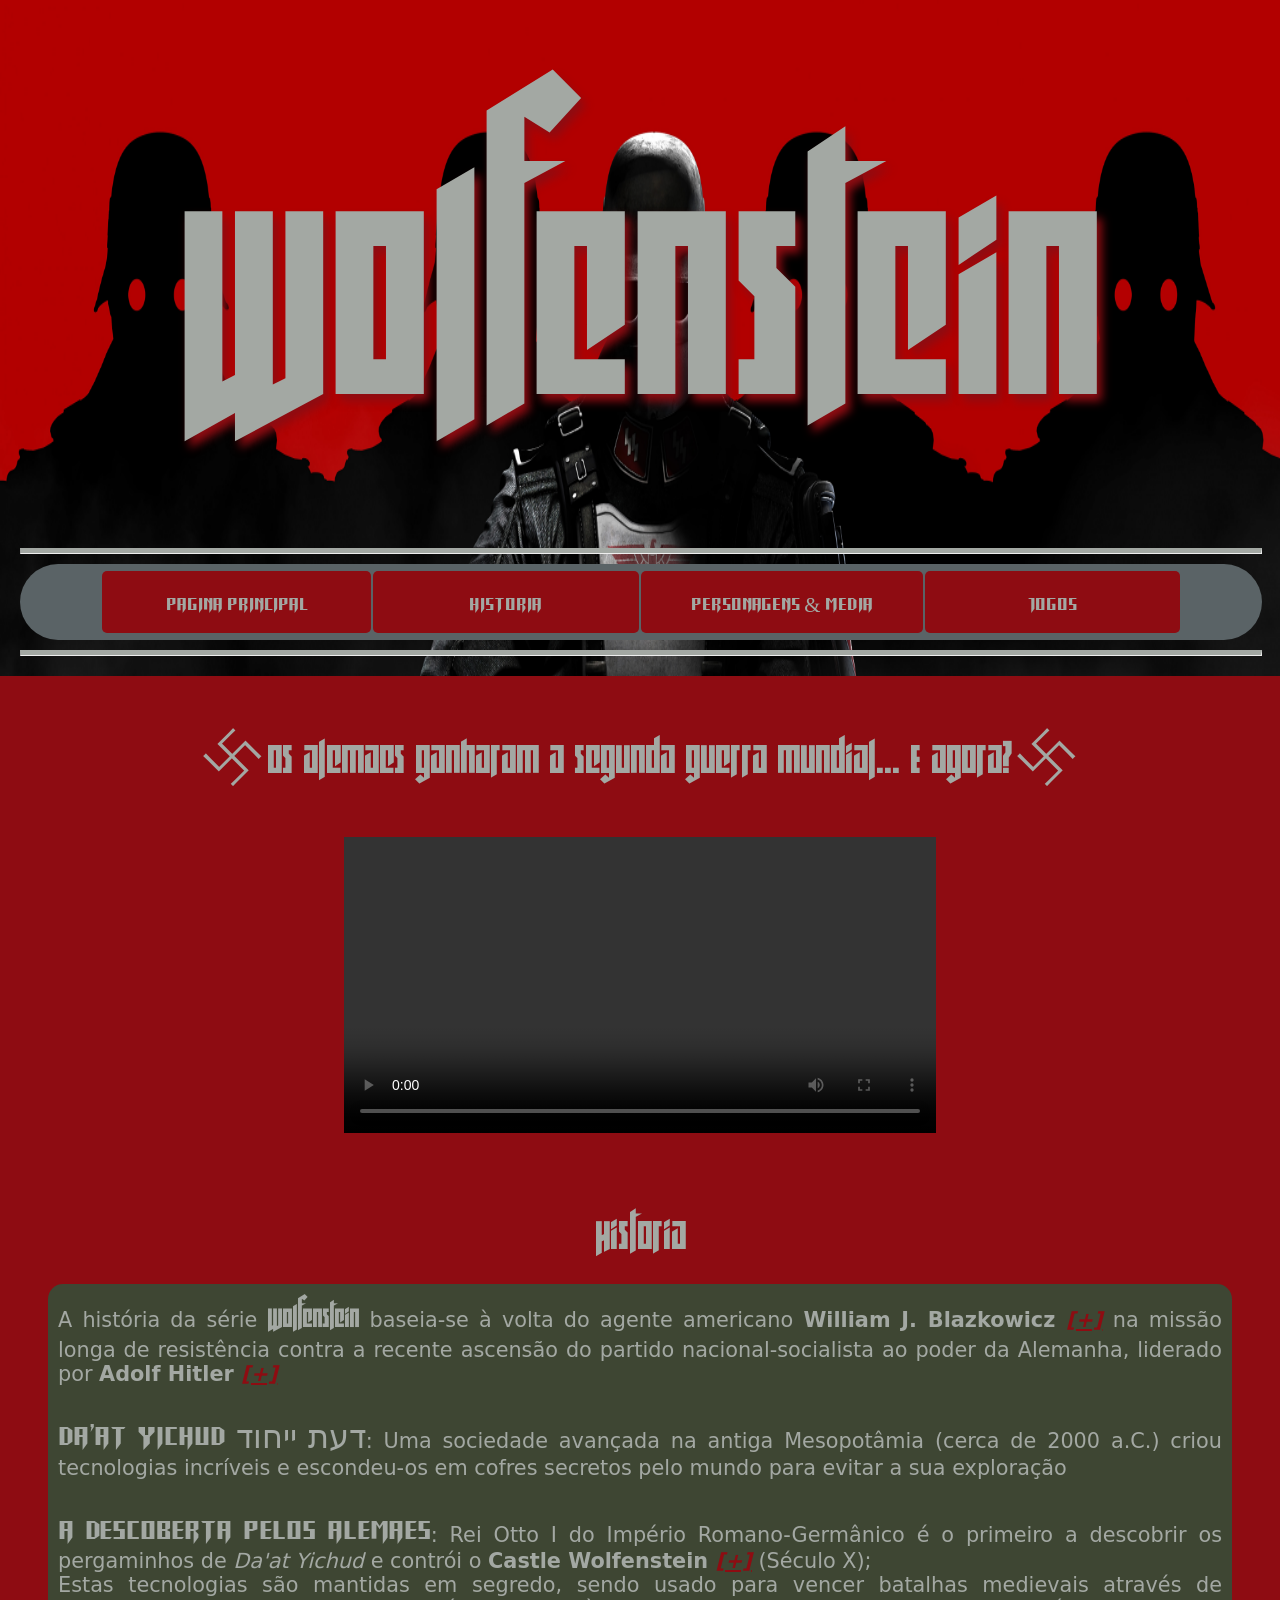
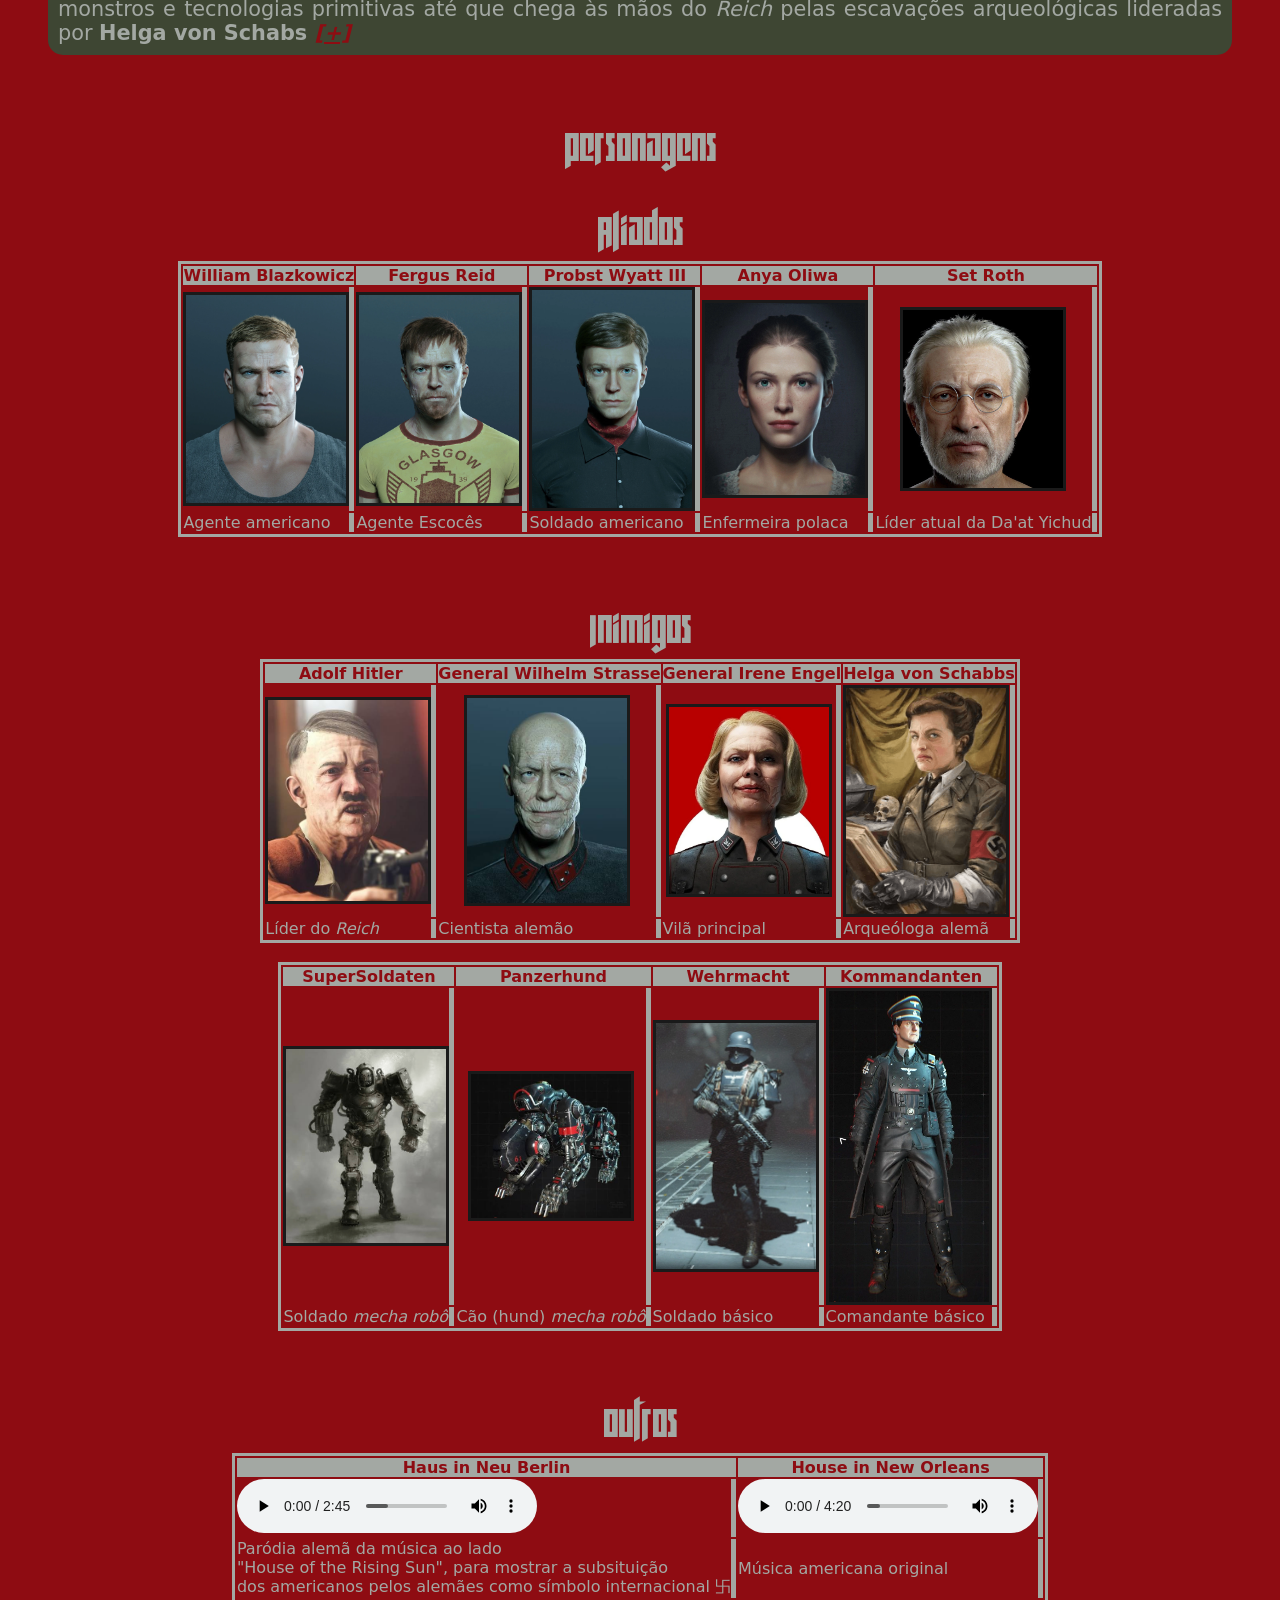
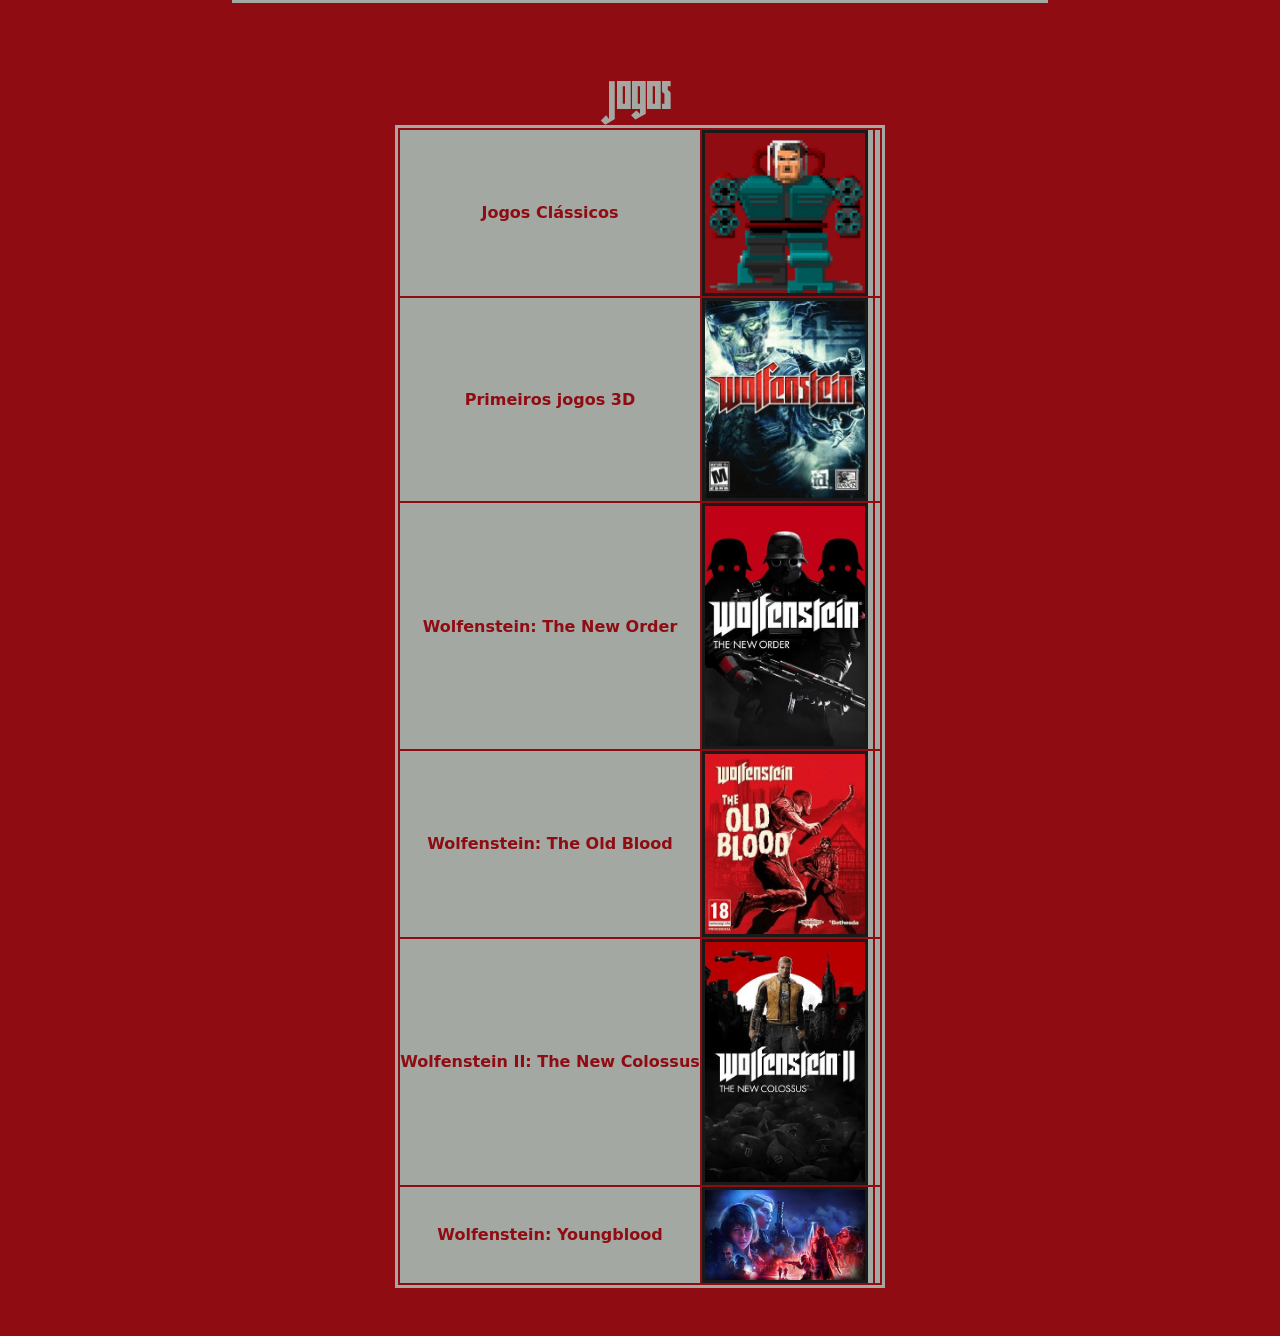
<file: index.html>
<!DOCTYPE html>
<html>
    <head>
        <title></title>
        <link rel="stylesheet" href="style.css">
    </head>
    <body>
        <header>
            <a href="#" class="anchor-non-underlined"><p id="site-title">Wolfenstein</p></a>
            <hr class="solid">
            <table>
                <tr>
                    <td><a href="#">Pagina Principal</a></td>
                    <td><a href="index.html#history">Historia</a></td>
                    <td><a href="index.html#characters">Personagens & Media</a></td>
                    <td><a href="index.html#games">Jogos</a></td>
                </tr>
            </table>
            <hr class="solid">
        </header>
        <div id="body-div">
            <p class="big-center-text"><span class="rotated"> 卐 </span> Os alemaes ganharam a segunda guerra mundial... E agora? <span class="rotated"> 卐 </span></p>
            <video width="50%" height="auto" controls loop>
                <source src="media/if-germany-won-ww2.mp4" type="video/mp4">
                Trailer de Wolfenstein
            </video>
            <br>
            <p class="big-center-text" id="history">Historia</p>
            <br>
            <p class="paragraph" id="history">
                A história da série <span class="wolfenstein">Wolfenstein</span> baseia-se à volta do agente americano 
                <b>William J. Blazkowicz <em><a href="index.html#allies">[+]</a></em></b> 
                na missão longa de resistência contra a recente ascensão do partido nacional-socialista ao poder da Alemanha, liderado por 
                <b>Adolf Hitler <em><a href="index.html#enemies">[+]</a></em></b> 
                <br><br>
                <span class="castle">Da'at Yichud דעת ייחוד</span>: Uma sociedade avançada na antiga Mesopotâmia (cerca de 2000 a.C.) criou tecnologias incríveis e escondeu-os em cofres secretos pelo mundo para evitar a sua exploração
                <br><br>
                <span class="castle">A descoberta pelos alemaes</span>: Rei Otto I do Império Romano-Germânico é o primeiro a descobrir os pergaminhos de 
                <em>Da'at Yichud</em> e contrói o 
                <b>Castle Wolfenstein <em><a href="index.html#classics">[+]</a></em></b> 
                (Século X);
                <br>
                Estas tecnologias são mantidas em segredo, sendo usado para vencer batalhas medievais através de monstros e tecnologias primitivas até que chega às mãos do 
                <em>Reich</em> 
                pelas escavações arqueológicas lideradas por 
                <b>Helga von Schabs <em><a href="index.html#enemies">[+]</a></em></b> 
            </p>
            <br><br><br>
            <p class="big-center-text" id="characters">Personagens</p>
            <br>
            <p class="big-center-text" id="allies">Aliados</p>
            <table class="image-table">
                <tr>
                    <th>William Blazkowicz</th>
                    <th>Fergus Reid</th>
                    <th>Probst Wyatt III</th>
                    <th>Anya Oliwa</th>
                    <th>Set Roth</th>
                </tr>
                <tr>
                    <td><img src="media/william-blazkowicz.png"></td>
                    <td><img src="media/fergus-reid.png"></td>
                    <td><img src="media/probst-wyatt.png"></td>
                    <td><img src="media/anya-oliwa.png"></td>
                    <td><img src="media/set-roth.png"></td>
                </tr>
                <tr>
                    <td>Agente americano</td>
                    <td>Agente Escocês</td>
                    <td>Soldado americano</td>
                    <td>Enfermeira polaca</td>
                    <td>Líder atual da Da'at Yichud</td>
                </tr>
            </table>
            <br><br><br>
            <p class="big-center-text" id="enemies">Inimigos</p>
            <table class="image-table">
                <tr>
                    <th>Adolf Hitler</th>
                    <th>General Wilhelm Strasse</th>
                    <th>General Irene Engel</th>
                    <th>Helga von Schabbs</th>
                </tr>
                <tr>
                    <td><img src="media/adolf-hitler.png"></td>
                    <td><img src="media/general-deathshead.png"></td>
                    <td><img src="media/irene-engel.png"></td>
                    <td><img src="media/helga-von-schabbs.png"></td>
                </tr>
                <tr>
                    <td>Líder do <em>Reich</em></td>
                    <td>Cientista alemão</td>
                    <td>Vilã principal</td>
                    <td>Arqueóloga alemã</td>
                </tr>
            </table>
            <br>
            <table class="image-table">
                <tr>
                    <th>SuperSoldaten</th>
                    <th>Panzerhund</th>
                    <th>Wehrmacht</th>
                    <th>Kommandanten</th>
                </tr>
                <tr>
                    <td><img src="media/supersoldaten.png"></td>
                    <td><img src="media/panzerhund.png"></td>
                    <td><img src="media/soldier.png"></td>
                    <td><img src="media/commander.png"></td>
                </tr>
                <tr>
                    <td>Soldado <em>mecha robô</em></td>
                    <td>Cão (hund) <em>mecha robô</em></td>
                    <td>Soldado básico</td>
                    <td>Comandante básico</td>
                </tr>
            </table>
            <br><br><br>
            <p class="big-center-text" id="misc">Outros</p>
            <table class="image-table">
                <tr>
                    <th>Haus in Neu Berlin</th>
                    <th>House in New Orleans</th>
                </tr>
                <tr>
                    <td>
                        <audio controls>
                            <source src="media/haus-in-neu-berlin.mp3" type="audio/mp3">
                            O seu navegador não suporta áudio HTML5.
                        </audio>
                    </td>
                    <td>
                        <audio controls>
                            <source src="media/house-in-new-orleans.mp3" type="audio/mp3">
                            O seu navegador não suporta áudio HTML5.
                        </audio>
                    </td>
                </tr>
                <tr>
                    <td>Paródia alemã da música ao lado <br>"House of the Rising Sun", para mostrar a subsituição <br>dos americanos pelos alemães como símbolo internacional 卐</td>
                    <td>Música americana original</em></td>
                </tr>
            </table>
            <br><br><br>
            <p class="big-center-text" id="games">Jogos</p>
            <table class="image-table">
                <tr>
                    <th>Jogos Clássicos</th>
                    <td><img src="media/mecha-hitler.png"></td>
                    <td></td>
                </tr>
                <tr>
                    <th>Primeiros jogos 3D</th>
                    <td><img src="media/wolfenstein-2019.png"></td>
                    <td></td>
                </tr>
                <tr>
                    <th>Wolfenstein: The New Order</th>
                    <td><img src="media/the-new-order.png"></td>
                    <td></td>
                </tr>
                <tr>
                    <th>Wolfenstein: The Old Blood</th>
                    <td><img src="media/the-old-blood.png"></td>
                    <td></td>
                </tr>
                <tr>
                    <th>Wolfenstein II: The New Colossus</th>
                    <td><img src="media/the-new-colossus.png"></td>
                    <td></td>
                </tr>
                <tr>
                    <th>Wolfenstein: Youngblood</th>
                    <td><img src="media/youngblood.png"></td>
                    <td></td>
                </tr>
            </table>
        </div>
    </body>
</html>
</file>
<file: style.css>
:root{
    color-scheme: light dark;
    --color-1: #8E0C12;
    --color-2: #1A1A1A;
    --color-3: #5A6366;
    --color-4: #A3A8A3;
    --color-5: #3E4633 ;
}

@font-face {
  font-family: wolfenstein;
  src: url(media/wolfenstein.ttf);
}

@font-face {
  font-family: castle;
  src: url(media/castle.ttf);
}

* {
    padding: 0;
    margin: 0;
}

body{
    background-color: var(--color-1);
    color: var(--color-4);
    font-family: system-ui, -apple-system, BlinkMacSystemFont, 'Segoe UI', Roboto, Oxygen, Ubuntu, Cantarell, 'Open Sans', 'Helvetica Neue', sans-serif;
}

header{ 
    background-image: url(media/wolfenstein-wallpaper.png);
    background-repeat: no-repeat;
    background-size: 100% 200%;
    background-position: center 10%;
    padding: 20px;
    height: auto;
    width: 97%;
}

header #site-title{
    font-family: wolfenstein;
    text-align: center;
    font-weight: 500;
    font-size: 35vh;
    margin: 50px 0;
    color: var(--color-4);
    text-shadow: var(--color-1) 5px 7px 10px;
}

.anchor-non-underlined{
    text-decoration-line: none;
}

header table{
    margin: 10px auto;
    width: 100%;
    background-color: var(--color-3);
    padding: 5px 5rem;
    border-radius: 5rem;
}

header td {
    padding: 1rem 2rem;
    width: 20rem;
    font-family: castle;
    background-color: var(--color-1);
    border-radius: 5px;
    font-size: 1.3rem;
    text-align: center;
}

.wolfenstein{
    font-family: wolfenstein;
    font-size: xx-large;
}

.castle{
    font-family: castle;
    font-size: xx-large;
}

header td:hover{
    background-color: var(--color-2);
}

header td a{
    color: var(--color-4);
    text-decoration: none;
}

hr.solid {
  border-top: 5px solid var(--color-4);
}

#body-div{
    width: auto;
    height: auto;
    padding: 3rem;
    background-color: var(--color-1);
}

.big-center-text{
    text-align: center;
    font-family: wolfenstein;
    font-weight: 300;
    font-size: 3rem;
}

.rotated{
    display: inline-block;
    transform: rotate(-45deg);
}

#body-div video{
    display: block;
    margin: 3rem auto;
}

.paragraph{
    text-align: justify;
    font-size: 1.3rem;
    background-color: var(--color-5);
    color: var(--color-4);
    padding: 10px;
    border-radius: 15px;
}

#body-div a{
    color: var(--color-1);
}

#body-div a:hover{
    color: var(--color-2);
}

.image-table{
    margin: 0 auto;
    border: solid 3px var(--color-4);
}

.image-table img{
    width: 10rem;
    display: block;
    margin: auto;
    height: auto;
    border: solid 3px var(--color-2);
}

.image-table td{
    border-right: solid 5px var(--color-4);
}

.image-table th{
    background-color: var(--color-4);
    color: var(--color-1);
    border: var(--color-5);
}

/* 
1. Conseguir utilizar com equilíbrio o 'width', 'height' e 'margin' de forma a customizar a posição dos elementos
2. Não por o display: block e inline block ao 'centrar' imagens
3. 'href' serve para referenciar uma hiperligação para um URL/caminho/site
*/
</file>
